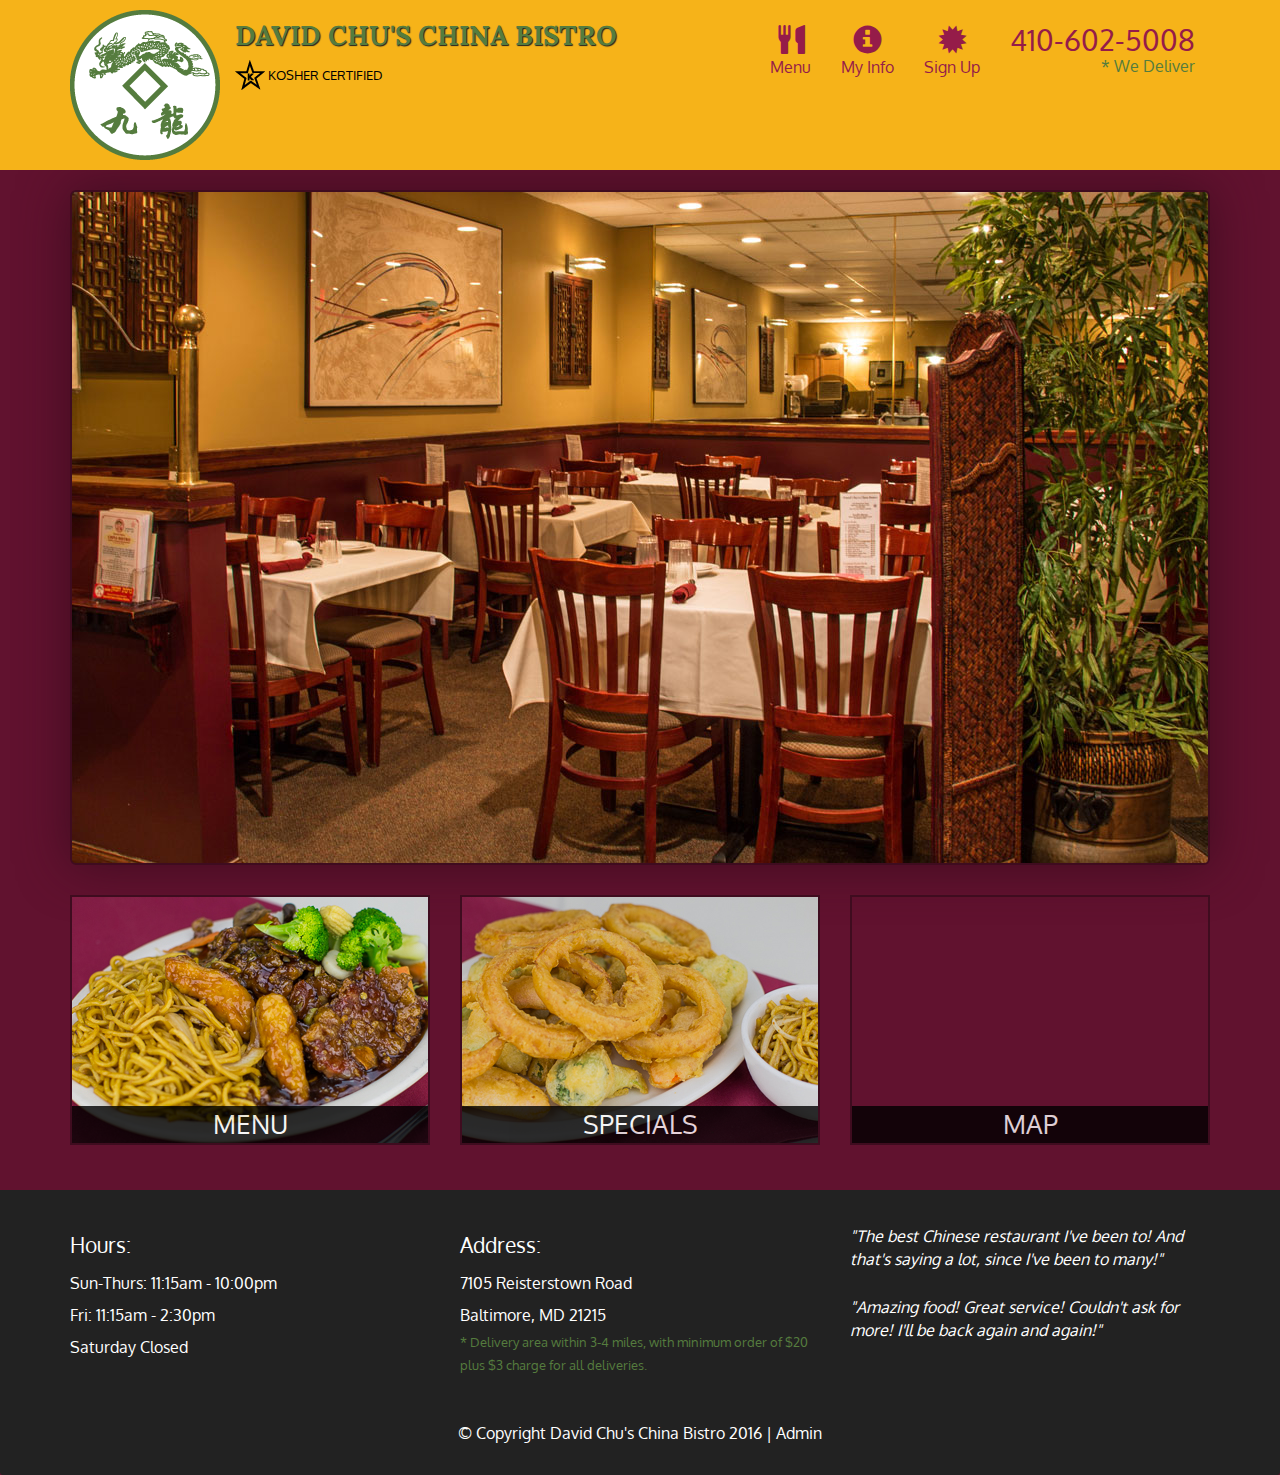
<file: index.html>
<!DOCTYPE html>
<html lang="en">
  <head>
    <meta charset="utf-8">
    <meta http-equiv="X-UA-Compatible" content="IE=edge">
    <meta name="viewport" content="width=device-width, initial-scale=1">
    <title>David Chu's China Bistro</title>
    <link href='https://fonts.googleapis.com/css?family=Oxygen:400,300,700' rel='stylesheet' type='text/css'>
    <link href='https://fonts.googleapis.com/css?family=Lora' rel='stylesheet' type='text/css'>
    <link rel="stylesheet" href="css/bootstrap.min.css">
    <link rel="stylesheet" href="css/restaurant.css">
    <link rel="stylesheet" href="css/common.css">
  </head>
  <body ng-app="restaurant" ng-strict-di>

    <!-- Fixed position loading indicator -->
    <loading class="loading-indicator"></loading>

    <header>
      <nav id="header-nav" class="navbar navbar-default">
        <div class="container">
          <div class="navbar-header">
            <a href="index.html" class="pull-left visible-md visible-lg">
              <div id="logo-img" alt="Logo image"></div>
            </a>

            <div class="navbar-brand">
              <a href="index.html"><h1>David Chu's China Bistro</h1></a>
              <p>
              <img src="images/star-k-logo.png" alt="Kosher certification">
              <span>Kosher Certified</span>
              </p>
            </div>

            <button id="navbarToggle" type="button" class="navbar-toggle collapsed" data-toggle="collapse" data-target="#collapsable-nav" aria-expanded="false">
              <span class="sr-only">Toggle navigation</span>
              <span class="icon-bar"></span>
              <span class="icon-bar"></span>
              <span class="icon-bar"></span>
            </button>
          </div>

          <div id="collapsable-nav" class="collapse navbar-collapse">
            <ul id="nav-list" class="nav navbar-nav navbar-right">
              <li id="navHomeButton" class="visible-xs">
                <a href="index.html">
                  <span class="glyphicon glyphicon-home"></span> Home</a>
              </li>
              <li id="navMenuButton" ui-sref-active="active">
                <a ui-sref="public.menu">
                  <span class="glyphicon glyphicon-cutlery"></span><br class="hidden-xs"> Menu</a>
              </li>
              <li>
                <a ui-sref="public.myinfo">
                  <span class="glyphicon glyphicon-info-sign"></span><br class="hidden-xs"> My Info</a>
              </li>
              <li>
                <a ui-sref="public.signup">
                  <span class="glyphicon glyphicon-certificate"></span><br class="hidden-xs"> Sign Up</a>
              </li>
              <li id="phone" class="hidden-xs">
                <a href="tel:410-602-5008">
                  <span>410-602-5008</span></a><div>* We Deliver</div>
              </li>
            </ul><!-- #nav-list -->
          </div><!-- .collapse .navbar-collapse -->
        </div><!-- .container -->
      </nav><!-- #header-nav -->
    </header>

    <div id="call-btn" class="visible-xs">
      <a class="btn" href="tel:410-602-5008">
        <span class="glyphicon glyphicon-earphone"></span>
        410-602-5008
      </a>
    </div>
    <div id="xs-deliver" class="text-center visible-xs">* We Deliver</div>

    <ui-view>
      <div class="text-center initial-loading">
        <h2>Loading Site...</h2>
      </div>
    </ui-view>

    <footer class="panel-footer">
      <div class="container">
        <div class="row">
          <section id="hours" class="col-sm-4">
            <span>Hours:</span><br>
            Sun-Thurs: 11:15am - 10:00pm<br>
            Fri: 11:15am - 2:30pm<br>
            Saturday Closed
            <hr class="visible-xs">
          </section>
          <section id="address" class="col-sm-4">
            <span>Address:</span><br>
            7105 Reisterstown Road<br>
            Baltimore, MD 21215
            <p>* Delivery area within 3-4 miles, with minimum order of $20 plus $3 charge for all deliveries.</p>
            <hr class="visible-xs">
          </section>
          <section id="testimonials" class="col-sm-4">
            <p>"The best Chinese restaurant I've been to! And that's saying a lot, since I've been to many!"</p>
            <p>"Amazing food! Great service! Couldn't ask for more! I'll be back again and again!"</p>
          </section>
        </div>
        <div class="text-center">
          &copy; Copyright David Chu's China Bistro 2016 |
          <a ui-sref="admin.auth">Admin</a></div>
      </div>
    </footer>

    <!-- Libs -->
    <script src="lib/jquery-2.1.4.min.js"></script>
    <script src="lib/bootstrap.min.js"></script>
    <script src="lib/angular.min.js"></script>
    <script src="lib/angular-ui-router.min.js"></script>
    <script type="text/javascript" src="lib/angular-mocks.js"></script>

    <!-- Main Restaurant Module -->
    <script src="src/restaurant.module.js"></script>

    <!-- Common Module -->
    <script src="src/common/common.module.js"></script>
    <script src="src/common/loading/loading.component.js"></script>
    <script src="src/common/loading/loading.interceptor.js"></script>
    <script src="src/common/menu.service.js"></script>

    <!-- Public Module -->
    <script src="src/public/public.module.js"></script>
    <script src="src/public/public.routes.js"></script>
    <script src="src/public/menu/menu.controller.js"></script>
    <script src="src/public/menu-category/menu-category.component.js"></script>
    <script src="src/public/menu-items/menu-items.controller.js"></script>
    <script src="src/public/menu-item/menu-item.component.js"></script>
    <script type="text/javascript" src="src/public/signup/signup.controller.js"></script>
    <script type="text/javascript" src="src/common/user.service.js"></script>
    <script type="text/javascript" src="src/public/myinfo/myinfo.controller.js"></script>

    <!-- ADMIN SITE -->

    <!--Application files -->

  </body>

</html>
</file>
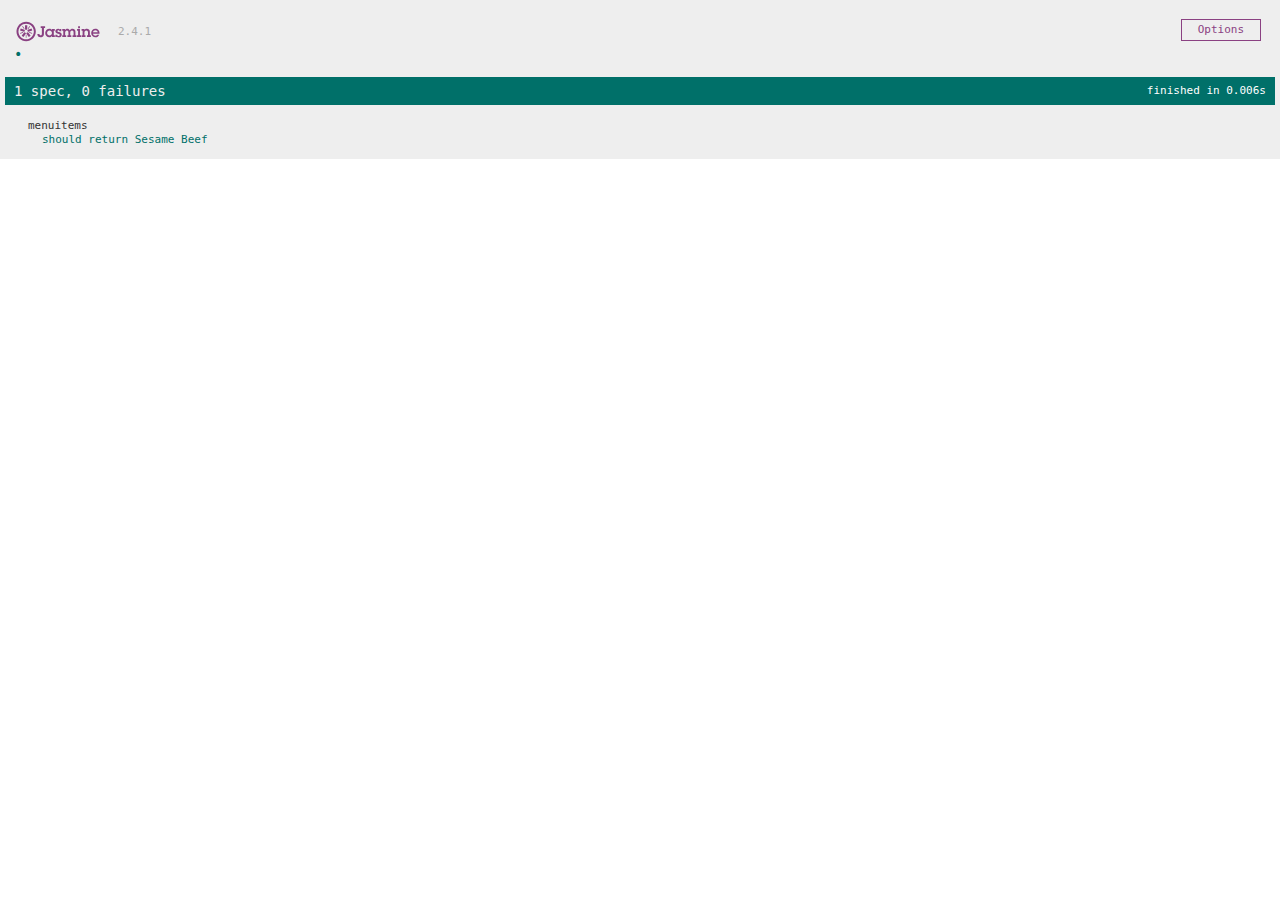
<file: test-index.html>
<!DOCTYPE html>
<html>
<head>
  <meta charset="utf-8">
  <title>Jasmine Spec Runner v2.4.1</title>

  <link rel="shortcut icon" type="image/png" href="lib/jasmine-2.4.1/jasmine_favicon.png">
  <link rel="stylesheet" href="lib/jasmine-2.4.1/jasmine.css">

  <script src="lib/jasmine-2.4.1/jasmine.js"></script>
  <script src="lib/jasmine-2.4.1/jasmine-html.js"></script>
  <script src="lib/jasmine-2.4.1/boot.js"></script>

  <!-- include source files here... -->
  <script src="lib/angular.min.js"></script>
  <script src="lib/angular-mocks.js"></script>
  
    <script src="src/restaurant.module.js"></script>

    <!-- Common Module -->
    <script src="src/common/common.module.js"></script>
    <script src="src/common/loading/loading.component.js"></script>
    <script src="src/common/loading/loading.interceptor.js"></script>
    <script src="src/common/menu.service.js"></script>

    <!-- Public Module -->
    <script src="src/public/public.module.js"></script>
    <script src="src/public/public.routes.js"></script>
    <script src="src/public/menu/menu.controller.js"></script>
    <script src="src/public/menu-category/menu-category.component.js"></script>
    <script src="src/public/menu-items/menu-items.controller.js"></script>
    <script src="src/public/menu-item/menu-item.component.js"></script>
    <script type="text/javascript" src="src/public/signup/signup.controller.js"></script>
    <script type="text/javascript" src="src/common/user.service.js"></script>
    <script type="text/javascript" src="src/public/myinfo/myinfo.controller.js"></script>

  <!-- include spec files here... -->
  <script src="test/test.menu.service.js"></script>

</head>

<body>
</body>
</html>
</file>
<file: css/restaurant.css>
body {
  font-size: 16px;
  color: #fff;
  background-color: #61122f;
  font-family: 'Oxygen', sans-serif;
}

.initial-loading {
  margin-top: 60px;
}

/** HEADER **/
#header-nav {
  background-color: #f6b319;
  border-radius: 0;
  border: 0;
}

#logo-img {
  background: url('../images/restaurant-logo_large.png') no-repeat;
  width: 150px;
  height: 150px;
  margin: 10px 15px 10px 0;
}

.navbar-brand {
  padding-top: 25px;
}
.navbar-brand h1 { /* Restaurant name */
  font-family: 'Lora', serif;
  color: #557c3e;
  font-size: 1.5em;
  text-transform: uppercase;
  font-weight: bold;
  text-shadow: 1px 1px 1px #222;
  margin-top: 0;
  margin-bottom: 0;
  line-height: .75;
}
.navbar-brand a:hover, .navbar-brand a:focus {
  text-decoration: none;
}
.navbar-brand p { /* Kosher cert */
  color: #000;
  text-transform: uppercase;
  font-size: .7em;
  margin-top: 15px;
}
.navbar-brand p span { /* Star-K */
  vertical-align: middle;
}

#nav-list {
  margin-top: 10px;
}
#nav-list a {
  color: #951C49;
  text-align: center;
}
#nav-list a:hover {
  background: #E7E7E7;
}
#nav-list a span {
  font-size: 1.8em;
}

#phone {
  margin-top: 5px;
}
#phone a { /* Phone number */
  text-align: right;
  padding-bottom: 0;
}
#phone div { /* We Deliver */
  color: #557c3e;
  text-align: right;
  padding-right: 15px;
}

.navbar-header button.navbar-toggle, .navbar-header .icon-bar {
  border: 1px solid #61122f;
}
.navbar-header button.navbar-toggle {
  clear: both;
  margin-top: -30px;
}
/* END HEADER */

/* FOOTER */
.panel-footer {
  margin-top: 30px;
  padding-top: 35px;
  padding-bottom: 30px;
  background-color: #222;
  border-top: 0;
}
.panel-footer div.row {
  margin-bottom: 35px;
}
#hours, #address {
  line-height: 2;
}
#hours > span, #address > span {
  font-size: 1.3em;
}
#address p {
  color: #557c3e;
  font-size: .8em;
  line-height: 1.8;
}
#testimonials {
  font-style: italic;
}
#testimonials p:nth-child(2) {
  margin-top: 25px;
}
a[ui-sref="admin.auth"] {
  color: #fff;
}
/* END FOOTER */

/********** Medium devices only **********/
@media (min-width: 992px) and (max-width: 1199px) {
  /* Header */
  #logo-img {
    background: url('../images/restaurant-logo_medium.png') no-repeat;
    width: 100px;
    height: 100px;
    margin: 5px 5px 5px 0;
  }
  /* End Header */
}


/********** Extra small devices only **********/
@media (max-width: 767px) {
  /* Header */
  .navbar-brand {
    padding-top: 10px;
    height: 80px;
  }
  .navbar-brand h1 { /* Restaurant name */
    padding-top: 10px;
    font-size: 5vw; /* 1vw = 1% of viewport width */
  }
  .navbar-brand p { /* Kosher cert */
    font-size: .6em;
    margin-top: 12px;
  }
  .navbar-brand p img { /* Star-K */
    height: 20px;
  }

  #collapsable-nav a { /* Collapsed nav menu text */
    font-size: 1.2em;
  }
  #collapsable-nav a span { /* Collapsed nav menu glyph */
    font-size: 1em;
    margin-right: 5px;
  }

  #call-btn > a {
    font-size: 1.5em;
    display: block;
    margin: 0 20px;
    padding: 10px;
    border: 2px solid #fff;
    background-color: #f6b319;
    color: #951c49;
  }
  #xs-deliver {
    margin-top: 5px;
    font-size: .7em;
    letter-spacing: .1em;
    text-transform: uppercase;
  }
  /* End Header */

  /* Footer */
  .panel-footer section {
    margin-bottom: 30px;
    text-align: center;
  }
  .panel-footer section:nth-child(3) {
    margin-bottom: 0; /* margin already exists on the whole row */
  }
  .panel-footer section hr {
    width: 50%;
  }
  /* End Footer */
}


/********** Super extra small devices Only :-) (e.g., iPhone 4) **********/
@media (max-width: 479px) {
  /* Header */
  .navbar-brand h1 { /* Restaurant name */
    padding-top: 5px;
    font-size: 6vw;
  }
  /* End Header */
}
</file>
<file: css/common.css>
.loading-indicator {
    display: block;
    width: 70px;
    position: fixed;
    left: 0;
    right: 0;
    margin: 0 auto;
    top: 40%;
    z-index: 100;
    background-color: #FFF;
}

.loading-indicator img {
    width: 70px;
    background-color: #FFF;
}

.ui-view-placeholder {
    margin-top: 60px;
}
</file>
<file: lib/jasmine-2.4.1/jasmine.css>
body { overflow-y: scroll; }

.jasmine_html-reporter { background-color: #eee; padding: 5px; margin: -8px; font-size: 11px; font-family: Monaco, "Lucida Console", monospace; line-height: 14px; color: #333; }
.jasmine_html-reporter a { text-decoration: none; }
.jasmine_html-reporter a:hover { text-decoration: underline; }
.jasmine_html-reporter p, .jasmine_html-reporter h1, .jasmine_html-reporter h2, .jasmine_html-reporter h3, .jasmine_html-reporter h4, .jasmine_html-reporter h5, .jasmine_html-reporter h6 { margin: 0; line-height: 14px; }
.jasmine_html-reporter .jasmine-banner, .jasmine_html-reporter .jasmine-symbol-summary, .jasmine_html-reporter .jasmine-summary, .jasmine_html-reporter .jasmine-result-message, .jasmine_html-reporter .jasmine-spec .jasmine-description, .jasmine_html-reporter .jasmine-spec-detail .jasmine-description, .jasmine_html-reporter .jasmine-alert .jasmine-bar, .jasmine_html-reporter .jasmine-stack-trace { padding-left: 9px; padding-right: 9px; }
.jasmine_html-reporter .jasmine-banner { position: relative; }
.jasmine_html-reporter .jasmine-banner .jasmine-title { background: url('[data-uri]') no-repeat; background: url('[data-uri]') no-repeat, none; -moz-background-size: 100%; -o-background-size: 100%; -webkit-background-size: 100%; background-size: 100%; display: block; float: left; width: 90px; height: 25px; }
.jasmine_html-reporter .jasmine-banner .jasmine-version { margin-left: 14px; position: relative; top: 6px; }
.jasmine_html-reporter #jasmine_content { position: fixed; right: 100%; }
.jasmine_html-reporter .jasmine-version { color: #aaa; }
.jasmine_html-reporter .jasmine-banner { margin-top: 14px; }
.jasmine_html-reporter .jasmine-duration { color: #fff; float: right; line-height: 28px; padding-right: 9px; }
.jasmine_html-reporter .jasmine-symbol-summary { overflow: hidden; *zoom: 1; margin: 14px 0; }
.jasmine_html-reporter .jasmine-symbol-summary li { display: inline-block; height: 10px; width: 14px; font-size: 16px; }
.jasmine_html-reporter .jasmine-symbol-summary li.jasmine-passed { font-size: 14px; }
.jasmine_html-reporter .jasmine-symbol-summary li.jasmine-passed:before { color: #007069; content: "\02022"; }
.jasmine_html-reporter .jasmine-symbol-summary li.jasmine-failed { line-height: 9px; }
.jasmine_html-reporter .jasmine-symbol-summary li.jasmine-failed:before { color: #ca3a11; content: "\d7"; font-weight: bold; margin-left: -1px; }
.jasmine_html-reporter .jasmine-symbol-summary li.jasmine-disabled { font-size: 14px; }
.jasmine_html-reporter .jasmine-symbol-summary li.jasmine-disabled:before { color: #bababa; content: "\02022"; }
.jasmine_html-reporter .jasmine-symbol-summary li.jasmine-pending { line-height: 17px; }
.jasmine_html-reporter .jasmine-symbol-summary li.jasmine-pending:before { color: #ba9d37; content: "*"; }
.jasmine_html-reporter .jasmine-symbol-summary li.jasmine-empty { font-size: 14px; }
.jasmine_html-reporter .jasmine-symbol-summary li.jasmine-empty:before { color: #ba9d37; content: "\02022"; }
.jasmine_html-reporter .jasmine-run-options { float: right; margin-right: 5px; border: 1px solid #8a4182; color: #8a4182; position: relative; line-height: 20px; }
.jasmine_html-reporter .jasmine-run-options .jasmine-trigger { cursor: pointer; padding: 8px 16px; }
.jasmine_html-reporter .jasmine-run-options .jasmine-payload { position: absolute; display: none; right: -1px; border: 1px solid #8a4182; background-color: #eee; white-space: nowrap; padding: 4px 8px; }
.jasmine_html-reporter .jasmine-run-options .jasmine-payload.jasmine-open { display: block; }
.jasmine_html-reporter .jasmine-bar { line-height: 28px; font-size: 14px; display: block; color: #eee; }
.jasmine_html-reporter .jasmine-bar.jasmine-failed { background-color: #ca3a11; }
.jasmine_html-reporter .jasmine-bar.jasmine-passed { background-color: #007069; }
.jasmine_html-reporter .jasmine-bar.jasmine-skipped { background-color: #bababa; }
.jasmine_html-reporter .jasmine-bar.jasmine-errored { background-color: #ca3a11; }
.jasmine_html-reporter .jasmine-bar.jasmine-menu { background-color: #fff; color: #aaa; }
.jasmine_html-reporter .jasmine-bar.jasmine-menu a { color: #333; }
.jasmine_html-reporter .jasmine-bar a { color: white; }
.jasmine_html-reporter.jasmine-spec-list .jasmine-bar.jasmine-menu.jasmine-failure-list, .jasmine_html-reporter.jasmine-spec-list .jasmine-results .jasmine-failures { display: none; }
.jasmine_html-reporter.jasmine-failure-list .jasmine-bar.jasmine-menu.jasmine-spec-list, .jasmine_html-reporter.jasmine-failure-list .jasmine-summary { display: none; }
.jasmine_html-reporter .jasmine-results { margin-top: 14px; }
.jasmine_html-reporter .jasmine-summary { margin-top: 14px; }
.jasmine_html-reporter .jasmine-summary ul { list-style-type: none; margin-left: 14px; padding-top: 0; padding-left: 0; }
.jasmine_html-reporter .jasmine-summary ul.jasmine-suite { margin-top: 7px; margin-bottom: 7px; }
.jasmine_html-reporter .jasmine-summary li.jasmine-passed a { color: #007069; }
.jasmine_html-reporter .jasmine-summary li.jasmine-failed a { color: #ca3a11; }
.jasmine_html-reporter .jasmine-summary li.jasmine-empty a { color: #ba9d37; }
.jasmine_html-reporter .jasmine-summary li.jasmine-pending a { color: #ba9d37; }
.jasmine_html-reporter .jasmine-summary li.jasmine-disabled a { color: #bababa; }
.jasmine_html-reporter .jasmine-description + .jasmine-suite { margin-top: 0; }
.jasmine_html-reporter .jasmine-suite { margin-top: 14px; }
.jasmine_html-reporter .jasmine-suite a { color: #333; }
.jasmine_html-reporter .jasmine-failures .jasmine-spec-detail { margin-bottom: 28px; }
.jasmine_html-reporter .jasmine-failures .jasmine-spec-detail .jasmine-description { background-color: #ca3a11; }
.jasmine_html-reporter .jasmine-failures .jasmine-spec-detail .jasmine-description a { color: white; }
.jasmine_html-reporter .jasmine-result-message { padding-top: 14px; color: #333; white-space: pre; }
.jasmine_html-reporter .jasmine-result-message span.jasmine-result { display: block; }
.jasmine_html-reporter .jasmine-stack-trace { margin: 5px 0 0 0; max-height: 224px; overflow: auto; line-height: 18px; color: #666; border: 1px solid #ddd; background: white; white-space: pre; }
</file>
